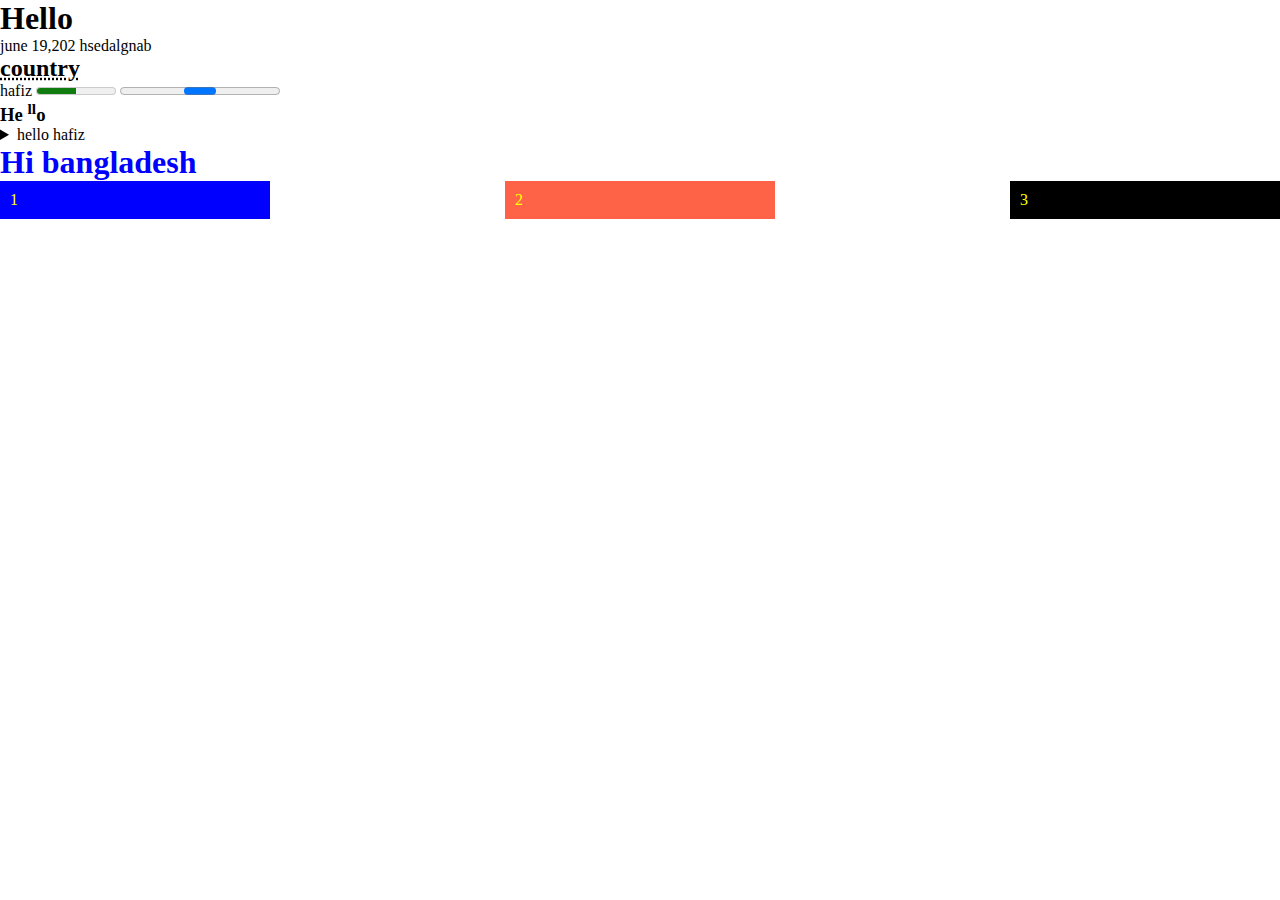
<file: index.html>
<!DOCTYPE html>
<html lang="en">
<head>
    <meta charset="UTF-8">
    <meta name="viewport" content="width=device-width, initial-scale=1.0">
    <title>UI/UX</title>
    <link rel="stylesheet" href="Styles/blog.css">
</head>
<body>
    <h1>Hello</h1>
    <time datetime="2020-06-15" >june 19,202</time>

    <bdo dir="rtl">bangladesh</bdo>
    <h2><abbr title="this is bd">country</abbr></h2>
    <label for="disk">hafiz</label>
    <meter id="disk" value="0.5"></meter>
    <progress id=""></progress>
    <h3>He <sup>ll</sup>o</h3>
    <details>
        <summary>hello hafiz</summary>
    </details>
    <h1 class="test">
        Hi bangladesh
    </h1>
    <div class="container">
            
    <div class=" box" >1</div>
    <div class="box box2">2</div>
    <div class=" box box3">3</div>


    </div>
 





</body>
</html>
</file>
<file: Styles/blog.css>
*{
    margin:0px;
    padding:0px;

}
.test{
    color: blue;
    cursor: url("");

}

.container{
    display: flex;
    justify-content: space-between;
}
.box{
    background-color: blue;
    padding:10px;
    width: 250px;
    color: yellow;


}
.box2{
    background-color: tomato;
    

}
.box3{
    background-color: black;
    

}
</file>
